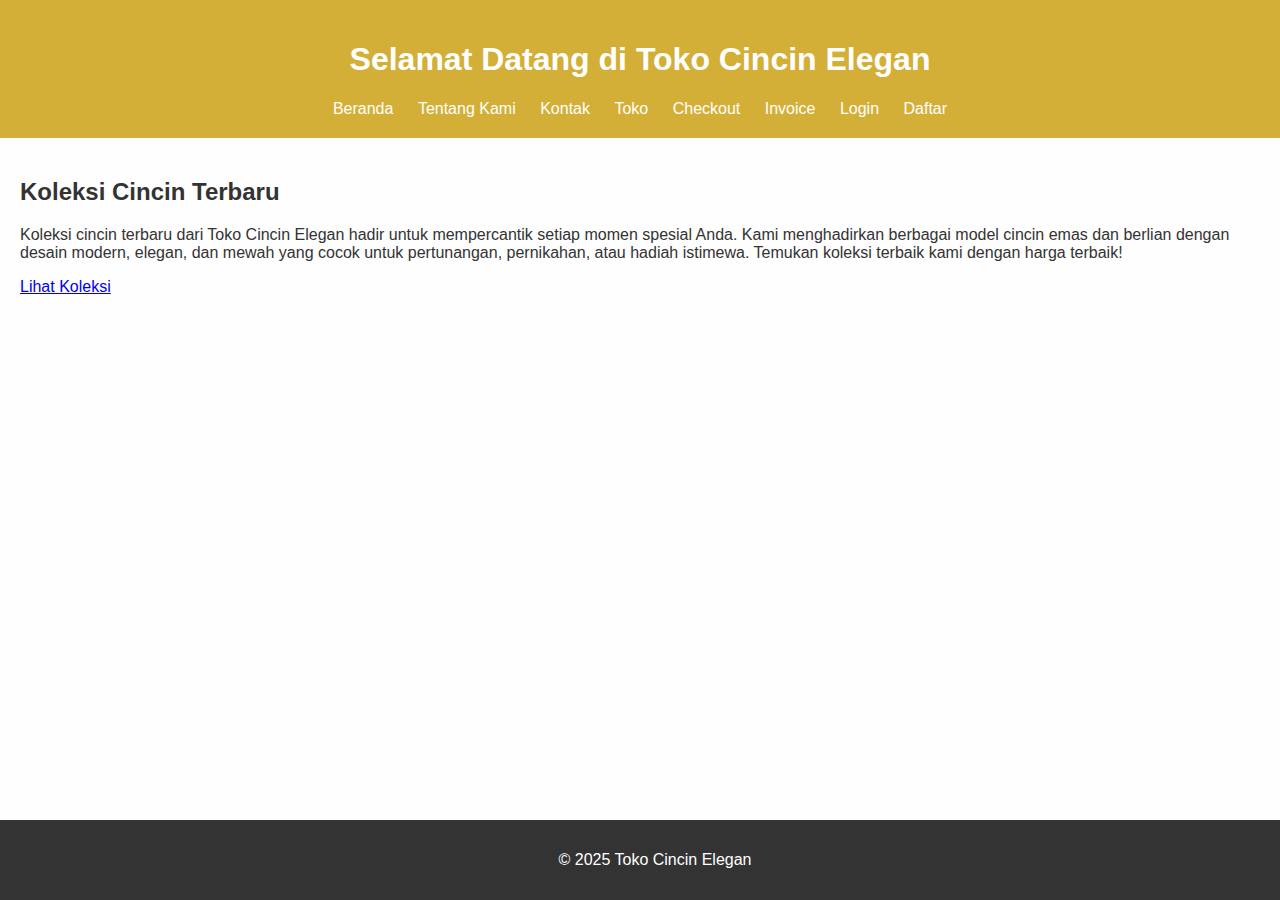
<file: Index.html>
<!DOCTYPE html>
<html lang="id">
<head>
    <meta charset="UTF-8">
    <title>Toko Cincin Elegan</title>
    <link rel="stylesheet" href="Style1.css">
</head>
<body>
    <header>
        <h1>Selamat Datang di Toko Cincin Elegan</h1>
        <nav>
            <a href="Index.html">Beranda</a>
            <a href="About.html">Tentang Kami</a>
            <a href="Contact.html">Kontak</a>
            <a href="Shop.html">Toko</a>
            <a href="Checkout.html">Checkout</a>
            <a href="Invoice.html">Invoice</a>
            <a href="Login.html ">Login</a>
            <a href="Register.html">Daftar</a>
        </nav>
    </header>
    <main>
        <section>
            <h2>Koleksi Cincin Terbaru</h2>
            <p>Koleksi cincin terbaru dari Toko Cincin Elegan hadir untuk mempercantik setiap momen spesial Anda. 
                Kami menghadirkan berbagai model cincin emas dan berlian dengan desain modern, elegan, dan mewah yang cocok untuk pertunangan, pernikahan, atau hadiah istimewa.
                Temukan koleksi terbaik kami dengan harga terbaik!</p>
            <a href="Shop.html">Lihat Koleksi</a>
        </section>
    </main>
    <footer>
        <p>&copy; 2025 Toko Cincin Elegan</p>
    </footer>
</body>
</html>
</file>
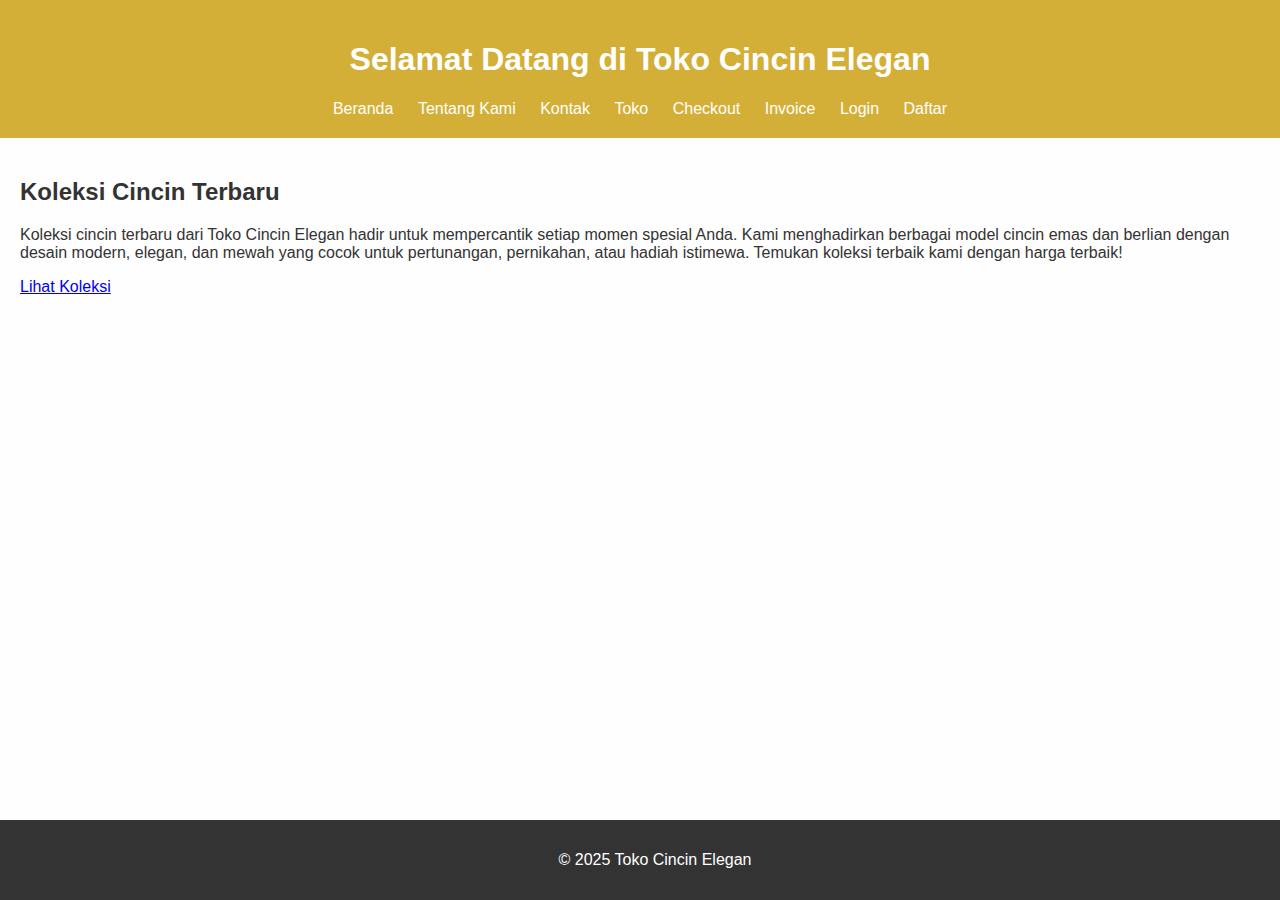
<file: index.html>
<!DOCTYPE html>
<html lang="id">
<head>
    <meta charset="UTF-8">
    <title>Toko Cincin Elegan</title>
    <link rel="stylesheet" href="Style1.css">
</head>
<body>
    <header>
        <h1>Selamat Datang di Toko Cincin Elegan</h1>
        <nav>
            <a href="Index.html">Beranda</a>
            <a href="About.html">Tentang Kami</a>
            <a href="Contact.html">Kontak</a>
            <a href="Shop.html">Toko</a>
            <a href="Checkout.html">Checkout</a>
            <a href="Invoice.html">Invoice</a>
            <a href="Login.html ">Login</a>
            <a href="Register.html">Daftar</a>
        </nav>
    </header>
    <main>
        <section>
            <h2>Koleksi Cincin Terbaru</h2>
            <p>Koleksi cincin terbaru dari Toko Cincin Elegan hadir untuk mempercantik setiap momen spesial Anda. 
                Kami menghadirkan berbagai model cincin emas dan berlian dengan desain modern, elegan, dan mewah yang cocok untuk pertunangan, pernikahan, atau hadiah istimewa.
                Temukan koleksi terbaik kami dengan harga terbaik!</p>
            <a href="Shop.html">Lihat Koleksi</a>
        </section>
    </main>
    <footer>
        <p>&copy; 2025 Toko Cincin Elegan</p>
    </footer>
</body>
</html>
</file>
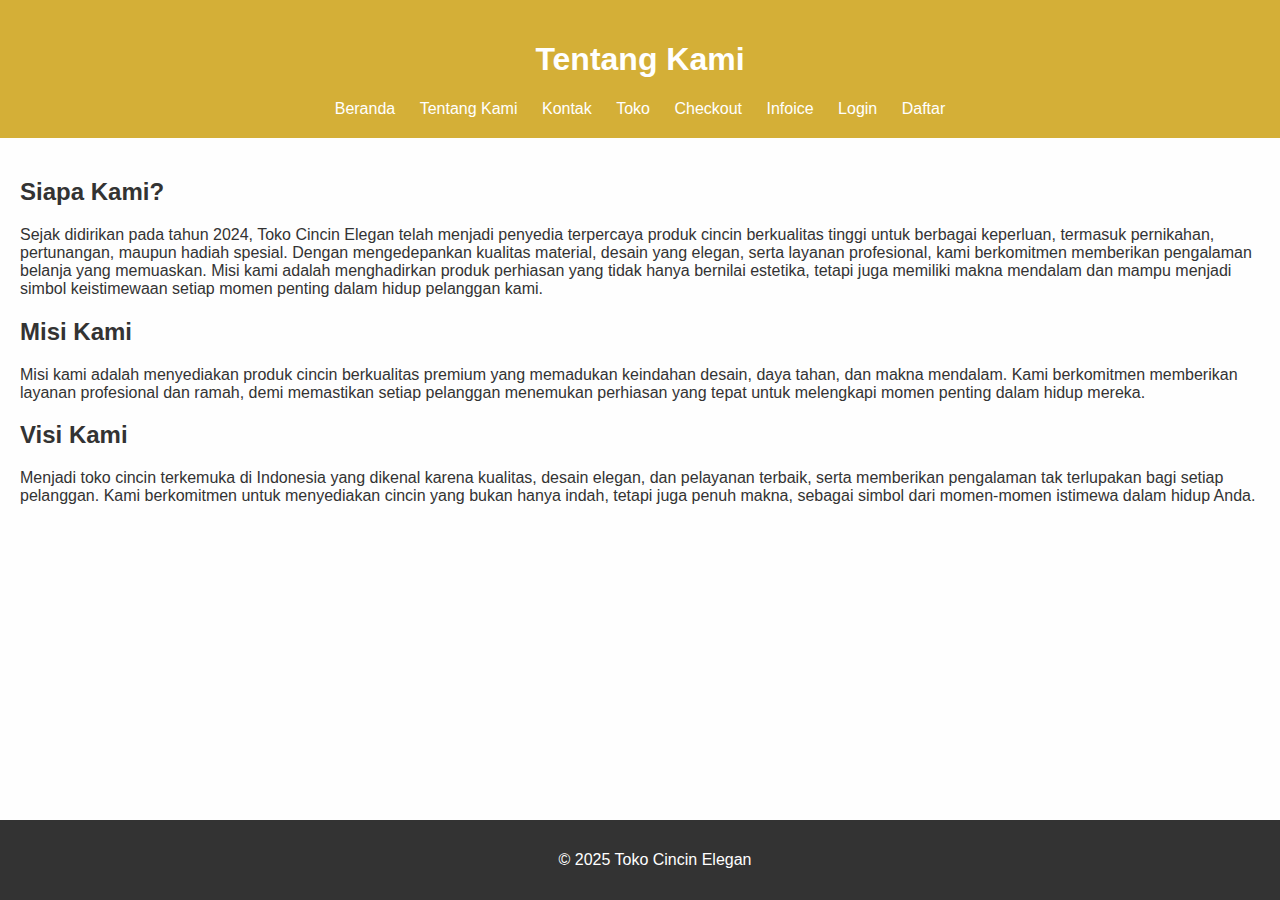
<file: About.html>
<!DOCTYPE html>
<html lang="id">
<head>
    <meta charset="UTF-8">
    <title>Tentang Kami - Toko Cincin Elegan</title>
    <link rel="stylesheet" href="Style1.css">
</head>
<body>
    <header>
        <h1>Tentang Kami</h1>
        <nav>
            <a href="Index.html">Beranda</a>
            <a href="About.html">Tentang Kami</a>
            <a href="Contact.html">Kontak</a>
            <a href="Shop.html">Toko</a>
            <a href="Checkout.html">Checkout</a>
            <a href="Invoice.html">Infoice</a>
            <a href="Login.html">Login</a>
            <a href="Register.html">Daftar</a>
        </nav>
    </header>
    <main>
        <section>
            <h2>Siapa Kami?</h2>
            <p> Sejak didirikan pada tahun 2024, Toko Cincin Elegan telah menjadi penyedia terpercaya produk cincin berkualitas tinggi untuk berbagai keperluan, termasuk pernikahan, pertunangan, maupun hadiah spesial. 
                Dengan mengedepankan kualitas material, desain yang elegan, serta layanan profesional, kami berkomitmen memberikan pengalaman belanja yang memuaskan. Misi kami adalah menghadirkan produk perhiasan yang tidak hanya bernilai estetika,
                 tetapi juga memiliki makna mendalam dan mampu menjadi simbol keistimewaan setiap momen penting dalam hidup pelanggan kami.
                </p>
            <h2>Misi Kami</h2>
            <p> Misi kami adalah menyediakan produk cincin berkualitas premium yang memadukan keindahan desain, daya tahan, dan makna mendalam. 
                Kami berkomitmen memberikan layanan profesional dan ramah, demi memastikan setiap pelanggan menemukan perhiasan yang tepat untuk melengkapi momen penting dalam hidup mereka.
            </p>
            <h2>Visi Kami</h2>
            <p>
                Menjadi toko cincin terkemuka di Indonesia yang dikenal karena kualitas, desain elegan, dan pelayanan terbaik, serta memberikan pengalaman tak terlupakan bagi setiap pelanggan. 
                Kami berkomitmen untuk menyediakan cincin yang bukan hanya indah, tetapi juga penuh makna, sebagai simbol dari momen-momen istimewa dalam hidup Anda.
            </p>
        </section>
    </main>
    <footer>
        <p>&copy; 2025 Toko Cincin Elegan</p>
    </footer>
</body>
</html>
</file>
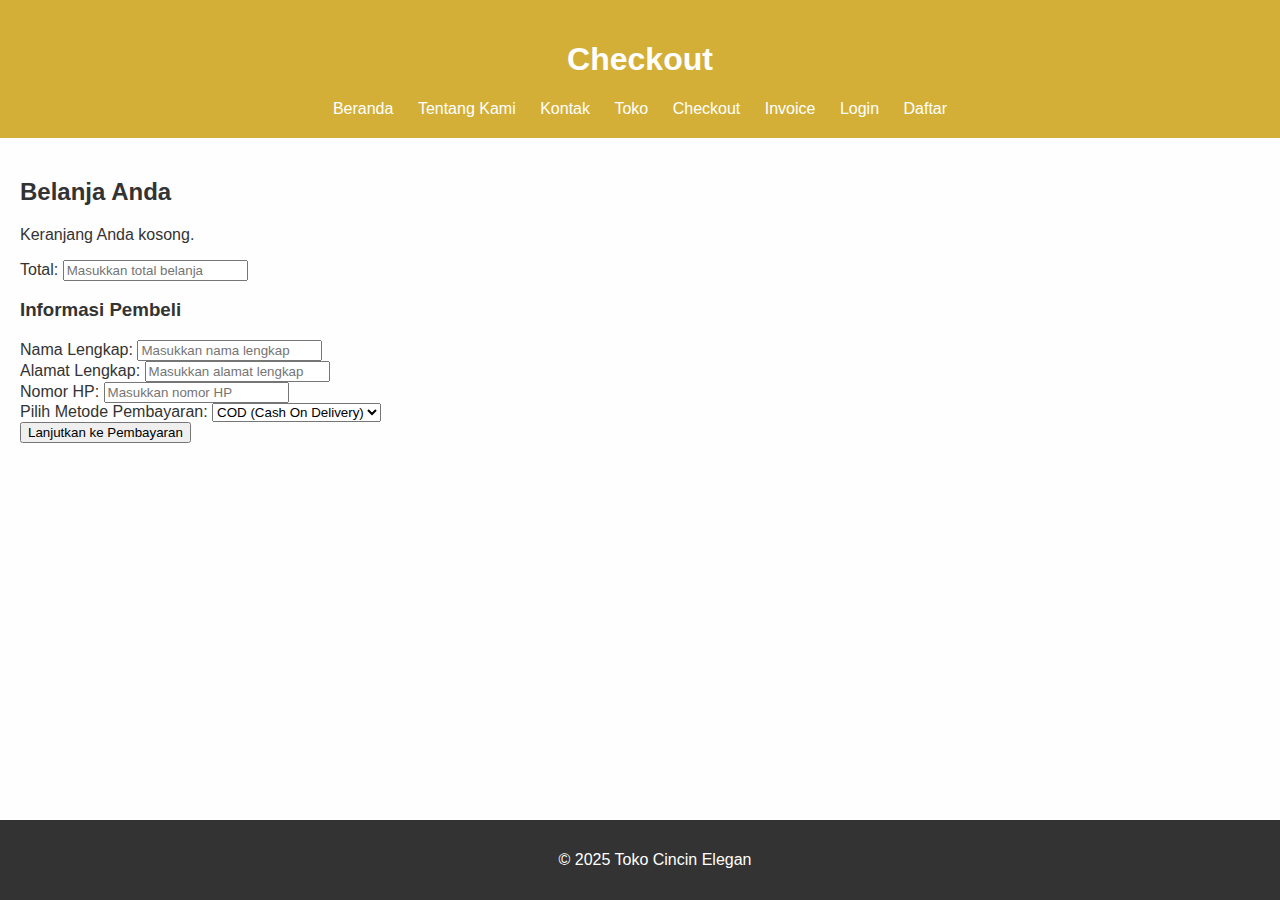
<file: Checkout.html>
<!DOCTYPE html>
<html lang="id">
<head>
  <meta charset="UTF-8">
  <title>Checkout - Toko Cincin Elegan</title>
  <link rel="stylesheet" href="Style1.css">
</head>
<body>

<header>
  <h1>Checkout</h1>
  <nav>
    <a href="Index.html">Beranda</a>
    <a href="About.html">Tentang Kami</a>
    <a href="Contact.html">Kontak</a>
    <a href="Shop.html">Toko</a>
    <a href="Checkout.html">Checkout</a>
    <a href="Invoice.html">Invoice</a>
    <a href="Login.html">Login</a>
    <a href="Register.html">Daftar</a>
  </nav>
</header>

<main class="content">
  <h2>Belanja Anda</h2>

  <div id="cart-items"></div>

  <div class="total">
     <label for="total">Total:</label>
      <input type="text" id="total" placeholder="Masukkan total belanja" required>
  </div>

  <div class="customer-info">
    <h3>Informasi Pembeli</h3>
    <div class="form-group">
      <label for="name">Nama Lengkap:</label>
      <input type="text" id="name" placeholder="Masukkan nama lengkap" required>
    </div>
    <div class="form-group">
      <label for="address">Alamat Lengkap:</label>
      <input type="text" id="address" placeholder="Masukkan alamat lengkap" required>
    </div>
    <div class="form-group">
      <label for="phone">Nomor HP:</label>
      <input type="tel" id="phone" placeholder="Masukkan nomor HP" required>
    </div>
  </div>

  <div class="payment-method">
    <label for="payment-method">Pilih Metode Pembayaran:</label>
    <select id="payment-method">
      <option value="cod">COD (Cash On Delivery)</option>
      <option value="dana">Dana</option>
      <option value="ovo">OVO</option>
      <option value="gopay">GoPay</option>
      <option value="bank-transfer">Transfer Bank</option>
    </select>
  </div>

  <button class="Checkout-button" onclick="proceedToCheckout()">Lanjutkan ke Pembayaran</button>
</main>

<footer>
  <p>&copy; 2025 Toko Cincin Elegan</p>
</footer>

<script>
  function displayCart() {
    const cart = JSON.parse(localStorage.getItem('cart')) || [];
    const cartItemsDiv = document.getElementById('cart-items');
    const totalPriceSpan = document.getElementById('total-price');
    let total = 0;

    cartItemsDiv.innerHTML = '';

    if (cart.length === 0) {
      cartItemsDiv.innerHTML = '<p>Keranjang Anda kosong.</p>';
      return;
    }

    cart.forEach(item => {
      const cartItem = document.createElement('div');
      cartItem.className = 'cart-item';
      cartItem.innerHTML = `
        <img src="${item.image}" alt="${item.name}" width="100">
        <div class="cart-item-details">
          <h4>${item.name}</h4>
          <p>Harga: ${item.price}</p>
        </div>
      `;
      cartItemsDiv.appendChild(cartItem);

      const cleanPrice = parseInt(item.price.replace(/[^\d]/g, ''), 10);
      total += isNaN(cleanPrice) ? 0 : cleanPrice;
    });

    totalPriceSpan.textContent = total.toLocaleString('id-ID');
  }

  function proceedToCheckout() {
    const name = document.getElementById('name').value.trim();
    const address = document.getElementById('address').value.trim();
    const phone = document.getElementById('phone').value.trim();
    const paymentMethod = document.getElementById('payment-method').value;
    const cart = JSON.parse(localStorage.getItem('cart')) || [];

    if (cart.length === 0) {
      alert('Keranjang Anda kosong. Silakan tambahkan produk.');
      return;
    }

    if (!name || !address || !phone) {
      alert('Harap lengkapi semua data pembeli.');
      return;
    }

    const invoiceData = {
      items: cart,
      invoiceNumber: 'INV-' + Date.now(),
      orderDate: new Date().toLocaleDateString('id-ID', {
        day: 'numeric',
        month: 'long',
        year: 'numeric'
      }),
      trackingNumber: 'RESI-' + Math.floor(Math.random() * 1000000000),
      paymentMethod,
      name,
      address,
      phone
    };

    localStorage.setItem('Invoice', JSON.stringify(invoiceData));
    localStorage.removeItem('cart');
    alert('Checkout berhasil! Anda akan diarahkan ke halaman invoice.');
    window.location.href = 'Invoice.html';
  }

  // Jalankan saat halaman dibuka
  displayCart();
</script>

</body>
</html>
</file>
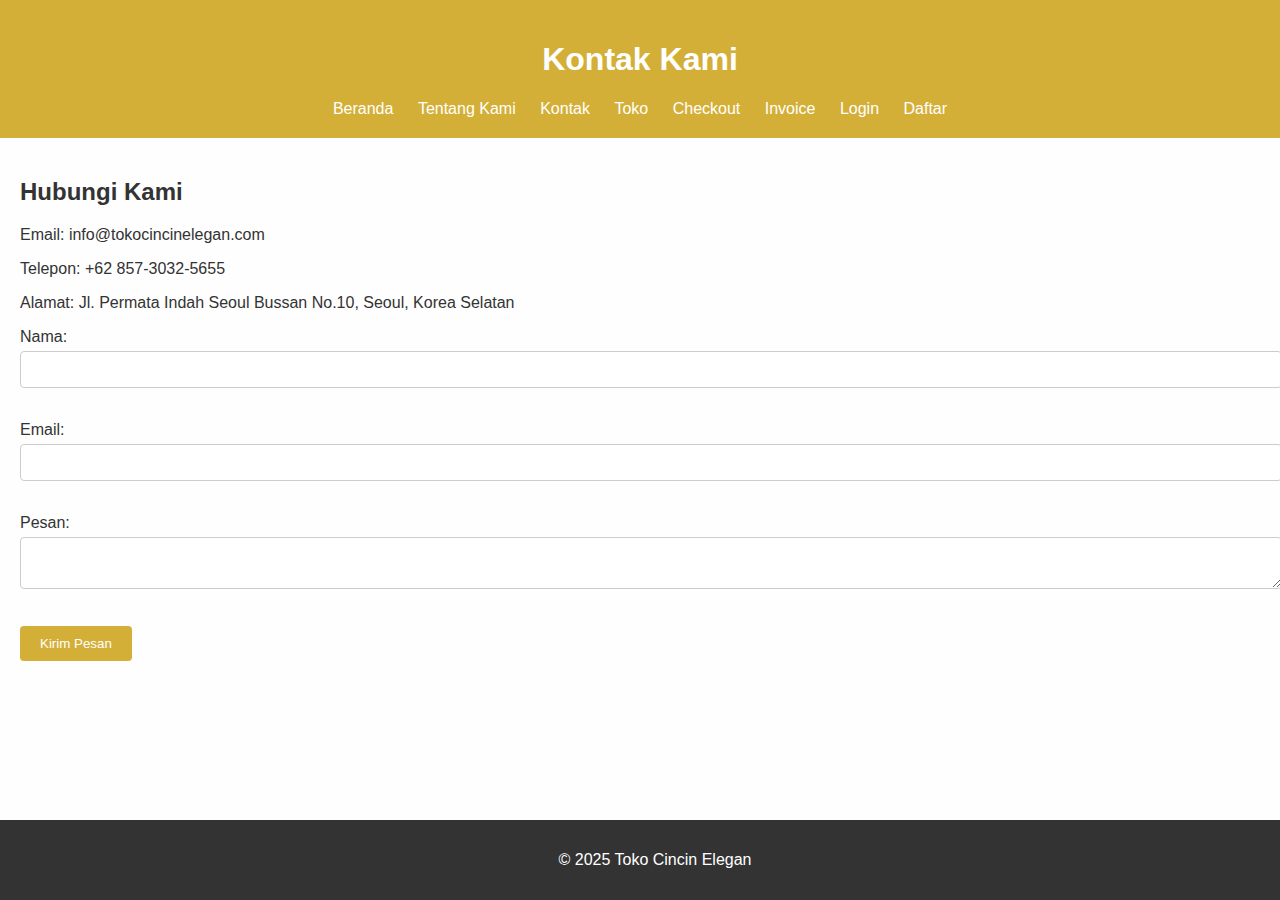
<file: Contact.html>
<!DOCTYPE html>
<html lang="id">
<head>
    <meta charset="UTF-8">
    <title>Kontak Kami - Toko Cincin Elegan</title>
    <link rel="stylesheet" href="Style1.css">
</head>
<body>
    <header>
        <h1>Kontak Kami</h1>
        <nav>
            <a href="Index.html">Beranda</a>
            <a href="About.html">Tentang Kami</a>
            <a href="Contact.html">Kontak</a>
            <a href="Shop.html">Toko</a>
            <a href="Checkout.html">Checkout</a>
            <a href="Invoice.html">Invoice</a>
            <a href="Login.html">Login</a>
            <a href="Register.html">Daftar</a>
        </nav>
    </header>

    <main>
        <section>
            <h2>Hubungi Kami</h2>
            <p>Email: info@tokocincinelegan.com</p>
            <p>Telepon: +62 857-3032-5655</p>
            <p>Alamat: Jl. Permata Indah Seoul Bussan No.10, Seoul, Korea Selatan</p>

            <!-- FORM KONTAK -->
            <form id="contactForm">
                <label for="nama">Nama:</label><br>
                <input type="text" id="nama" name="nama" required><br><br>

                <label for="email">Email:</label><br>
                <input type="email" id="email" name="email" required><br><br>

                <label for="pesan">Pesan:</label><br>
                <textarea id="pesan" name="pesan" required></textarea><br><br>

                <button type="submit">Kirim Pesan</button>
            </form>
        </section>
    </main>

    <footer>
        <p>&copy; 2025 Toko Cincin Elegan</p>
    </footer>

    <!-- Optional JS (menampilkan alert saat submit) -->
    <script>
        document.getElementById('contactForm').addEventListener('submit', function(e) {
            e.preventDefault();
            alert('Pesan Anda telah dikirim! Kami akan segera menghubungi Anda.');
            this.reset();
        });
    </script>
</body>
</html>
</file>
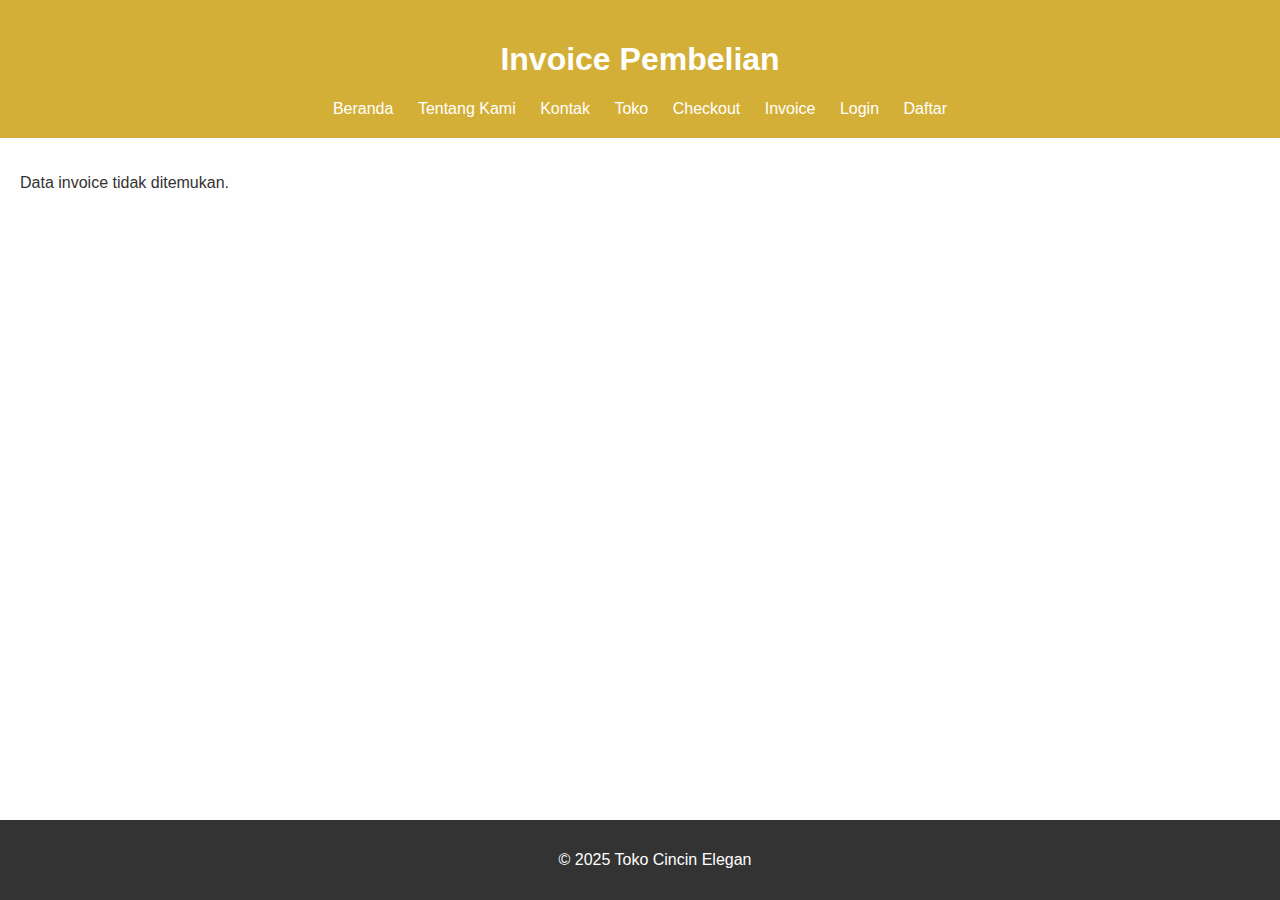
<file: Invoice.html>
<!DOCTYPE html>
<html lang="id">
<head>
  <meta charset="UTF-8">
  <title>Invoice - Toko Cincin Elegan</title>
  <link rel="stylesheet" href="Style1.css">
</head>
<body>

<header>
  <h1>Invoice Pembelian</h1>
  <nav>
    <a href="Index.html">Beranda</a>
    <a href="About.html">Tentang Kami</a>
    <a href="Contact.html">Kontak</a>
    <a href="Shop.html">Toko</a>
    <a href="Checkout.html">Checkout</a>
    <a href="Invoice.html">Invoice</a>
    <a href="Login.html">Login</a>
    <a href="Register.html">Daftar</a>
  </nav>
</header>

<main class="content">
  <section id="invoice-section">
    <h2>Detail Invoice</h2>
    <p><strong>No. Invoice:</strong> <span id="invoice-number"></span></p>
    <p><strong>Tanggal Pemesanan:</strong> <span id="order-date"></span></p>
    <p><strong>No. Resi Pengiriman:</strong> <span id="tracking-number"></span></p>

    <h3>Informasi Pembeli</h3>
    <p><strong>Nama:</strong> <span id="customer-name"></span></p>
    <p><strong>Alamat:</strong> <span id="customer-address"></span></p>
    <p><strong>Nomor HP:</strong> <span id="customer-phone"></span></p>
    <p><strong>Metode Pembayaran:</strong> <span id="payment-method"></span></p>

    <h3>Barang yang Dibeli</h3>
    <div id="invoice-items"></div>

    <h3>Total Pembayaran</h3>
    <p><strong>Total:</strong> Rp. <span id="total-price">0</span></p>
  </section>
</main>

<footer>
  <p>&copy; 2025 Toko Cincin Elegan</p>
</footer>

<script>
  function loadInvoice() {
    const data = JSON.parse(localStorage.getItem('Invoice'));
    if (!data) {
      document.getElementById('invoice-section').innerHTML = '<p>Data invoice tidak ditemukan.</p>';
      return;
    }

    document.getElementById('invoice-number').textContent = data.invoiceNumber;
    document.getElementById('order-date').textContent = data.orderDate;
    document.getElementById('tracking-number').textContent = data.trackingNumber;
    document.getElementById('customer-name').textContent = data.name;
    document.getElementById('customer-address').textContent = data.address;
    document.getElementById('customer-phone').textContent = data.phone;
    document.getElementById('payment-method').textContent = data.paymentMethod;

    let total = 0;
    const itemsContainer = document.getElementById('invoice-items');
    itemsContainer.innerHTML = '';

    data.items.forEach(item => {
      const itemDiv = document.createElement('div');
      itemDiv.classList.add('invoice-item');
      itemDiv.innerHTML = `
        <p><strong>${item.name}</strong> - ${item.price}</p>
      `;
      itemsContainer.appendChild(itemDiv);

      const price = parseInt(item.price.replace(/[^\d]/g, ''));
      total += price;
    });

    document.getElementById('total-price').textContent = total.toLocaleString('id-ID');
  }

  window.onload = loadInvoice;
</script>

</body>
</html>
</file>
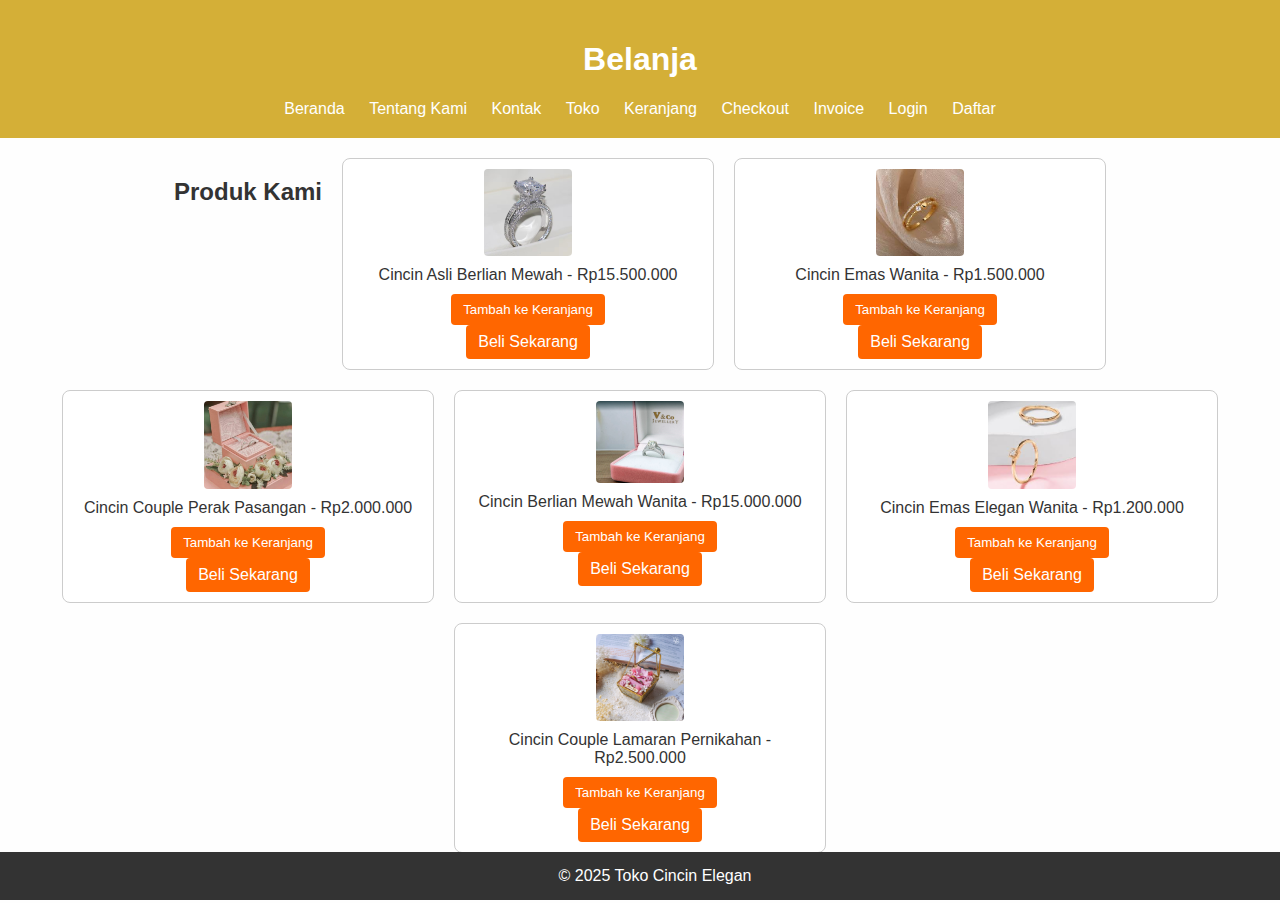
<file: krjng2.html>
<!-- Shop.html -->
<!DOCTYPE html>
<html lang="id">
<head>
  <meta charset="UTF-8">
  <title>Belanja - Toko Cincin Elegan</title>
  <link rel="stylesheet" href="shp.css">
</head>
<body>
  <header>
    <h1>Belanja</h1>
    <nav>
      <a href="Index.html">Beranda</a>
      <a href="About.html">Tentang Kami</a>
      <a href="Contact.html">Kontak</a>
      <a href="Shop.html">Toko</a>
      <a href="Cart.html">Keranjang</a>
      <a href="Checkout.html">Checkout</a>
      <a href="Invoice.html">Invoice</a>
      <a href="Login.html">Login</a>
      <a href="Register.html">Daftar</a>
    </nav>
  </header>
  <main>
    <section>
      <h2>Produk Kami</h2>

      <div class="product">
        <img src="ccnn.jpg" alt="Cincin Asli Berlian Mewah" width="200">
        <p>Cincin Asli Berlian Mewah - Rp15.500.000</p>
        <button onclick="tambahKeKeranjang('Cincin Asli Berlian Mewah', 15500000)">
          Tambah ke Keranjang
        </button>
        <a href="Contact.html">Beli Sekarang</a>
      </div>

      <div class="product">
        <img src="ccn2.jpg" alt="Cincin Emas Wanita" width="200">
        <p>Cincin Emas Wanita - Rp1.500.000</p>
        <button onclick="tambahKeKeranjang('Cincin Emas Wanita', 1500000)">
          Tambah ke Keranjang
        </button>
        <a href="Contact.html">Beli Sekarang</a>
      </div>

      <div class="product">
        <img src="ccnn2.jpg" alt="Cincin Couple Perak Pasangan" width="200">
        <p>Cincin Couple Perak Pasangan - Rp2.000.000</p>
        <button onclick="tambahKeKeranjang('Cincin Couple Perak Pasangan', 2000000)">
          Tambah ke Keranjang
        </button>
        <a href="Contact.html">Beli Sekarang</a>
      </div>

      <div class="product">
        <img src="cincinn.jpg" alt="Cincin Berlian Mewah Wanita" width="200">
        <p>Cincin Berlian Mewah Wanita - Rp15.000.000</p>
        <button onclick="tambahKeKeranjang('Cincin Berlian Mewah Wanita', 15000000)">
          Tambah ke Keranjang
        </button>
        <a href="Contact.html">Beli Sekarang</a>
      </div>

      <div class="product">
        <img src="ccn.jpg" alt="Cincin Emas Elegan Wanita" width="200">
        <p>Cincin Emas Elegan Wanita - Rp1.200.000</p>
        <button onclick="tambahKeKeranjang('Cincin Emas Elegan Wanita', 1200000)">
          Tambah ke Keranjang
        </button>
        <a href="Contact.html">Beli Sekarang</a>
      </div>

      <div class="product">
        <img src="cncpl.jpg" alt="Cincin Couple Lamaran Pernikahan" width="200">
        <p>Cincin Couple Lamaran Pernikahan - Rp2.500.000</p>
        <button onclick="tambahKeKeranjang('Cincin Couple Lamaran Pernikahan', 2500000)">
          Tambah ke Keranjang
        </button>
        <a href="Contact.html">Beli Sekarang</a>
      </div>

    </section>
  </main>
  <footer>
    &copy; 2025 Toko Cincin Elegan
  </footer>

  <script>
    function tambahKeKeranjang(name, price) {
      // Ambil array keranjang, atau inisialisasi jika belum ada
      let keranjang = JSON.parse(localStorage.getItem('keranjang')) || [];
      // Buat objek produk
      const product = { name: name, price: price };
      // Tambah dan simpan ulang
      keranjang.push(product);
      localStorage.setItem('keranjang', JSON.stringify(keranjang));
      alert(name + " telah ditambahkan ke keranjang!");
    }
  </script>
</body>
</html>
</file>
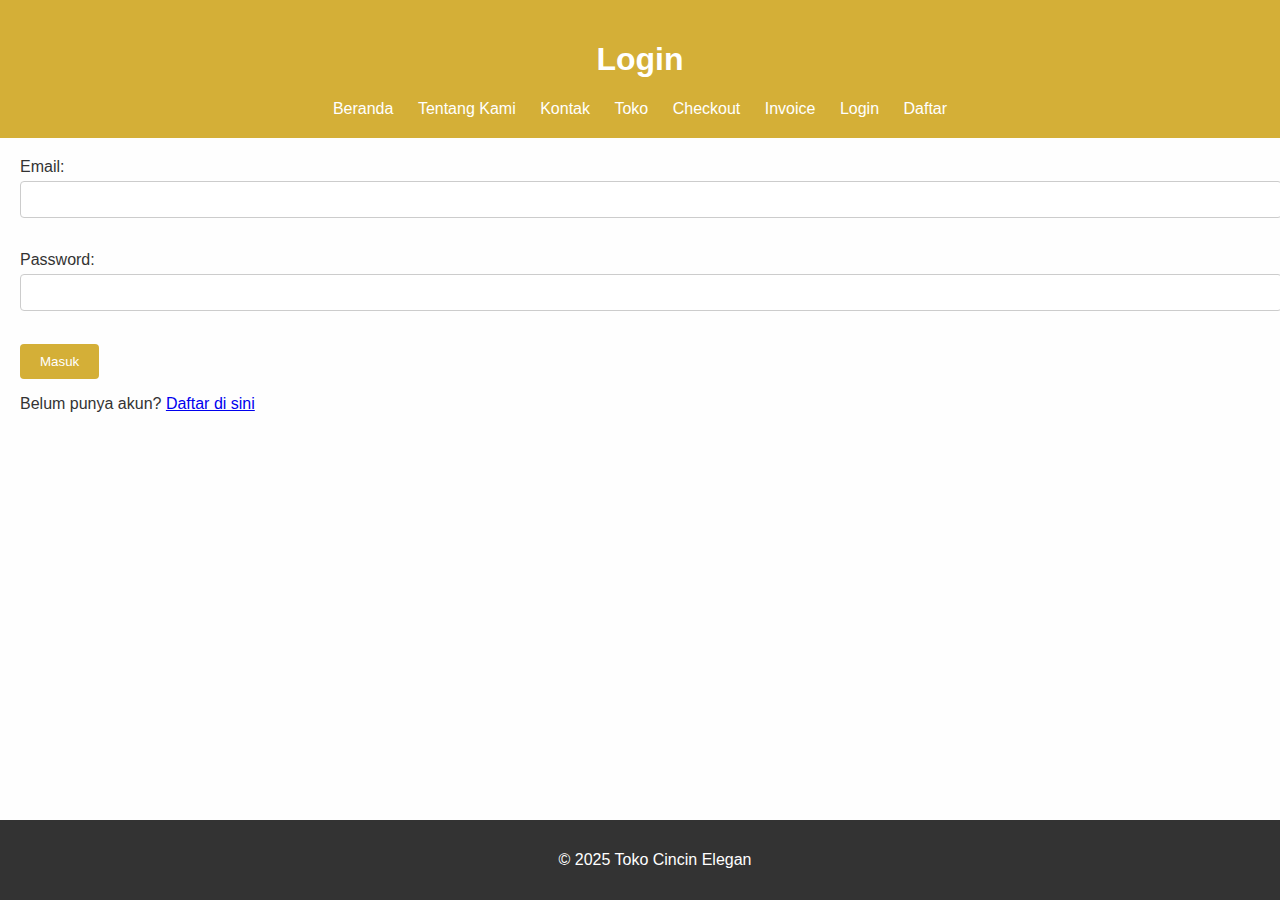
<file: Login.html>
<!DOCTYPE html>
<html lang="id">
<head>
    <meta charset="UTF-8">
    <title>Login - Toko Cincin Elegan</title>
    <link rel="stylesheet" href="Style1.css">
</head>
<body>
    <header>
        <h1>Login</h1>
        <nav>
            <a href="Index.html">Beranda</a>
            <a href="About.html">Tentang Kami</a>
            <a href="Contact.html">Kontak</a>
            <a href="Shop.html">Toko</a>
            <a href="Checkout.html">Checkout</a>
            <a href="Invoice.html">Invoice</a>
            <a href="Login.html ">Login</a>
            <a href="Register.html">Daftar</a>
        </nav>
    </header>
    <main>
        <section>
            <form>
                <label for="email">Email:</label><br>
                <input type="email" id="email" name="email"><br><br>

                <label for="password">Password:</label><br>
                <input type="password" id="password" name="password"><br><br>

                <button type="submit">Masuk</button>
            </form>
            <p>Belum punya akun? <a href="Register.html">Daftar di sini</a></p>
        </section>
    </main>
    <footer>
        <p>&copy; 2025 Toko Cincin Elegan</p>
    </footer>
</body>
</html>
</file>
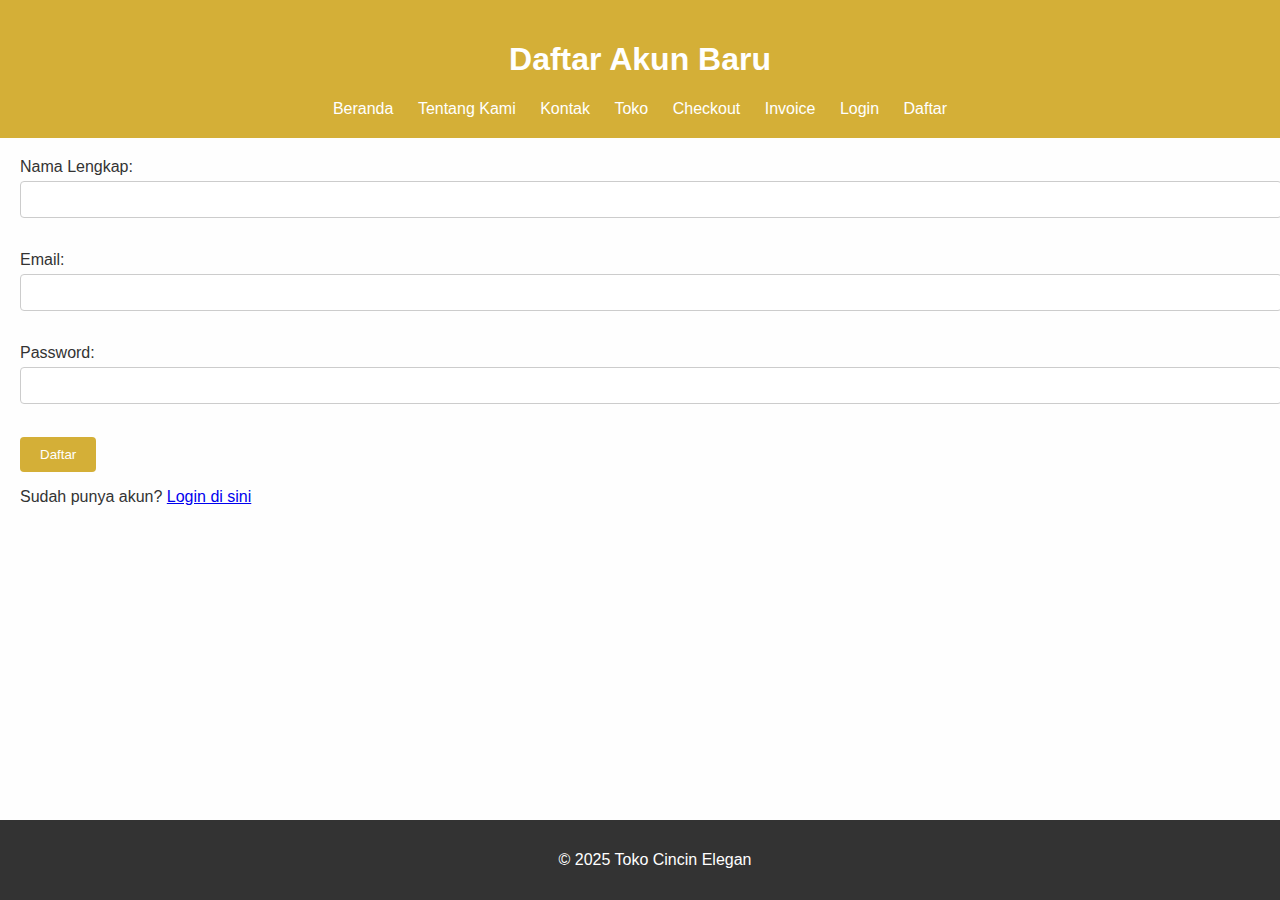
<file: Register.html>
<!DOCTYPE html>
<html lang="id">
<head>
    <meta charset="UTF-8">
    <title>Daftar - Toko Cincin Elegan</title>
    <link rel="stylesheet" href="Style1.css">
</head>
<body>
    <header>
        <h1>Daftar Akun Baru</h1>
        <nav>
            <a href="Index.html">Beranda</a>
            <a href="About.html">Tentang Kami</a>
            <a href="Contact.html">Kontak</a>
            <a href="Shop.html">Toko</a>
            <a href="Checkout.html">Checkout</a>
            <a href="Invoice.html">Invoice</a>
            <a href="Login.html ">Login</a>
            <a href="Register.html">Daftar</a>
        </nav>
    </header>
    <main>
        <section>
            <form>
                <label for="nama">Nama Lengkap:</label><br>
                <input type="text" id="nama" name="nama"><br><br>

                <label for="email">Email:</label><br>
                <input type="email" id="email" name="email"><br><br>

                <label for="password">Password:</label><br>
                <input type="password" id="password" name="password"><br><br>

                <button type="submit">Daftar</button>
            </form>
            <p>Sudah punya akun? <a href="Login.html">Login di sini</a></p>
        </section>
    </main>
    <footer>
        <p>&copy; 2025 Toko Cincin Elegan</p>
    </footer>
</body>
</html>
</file>
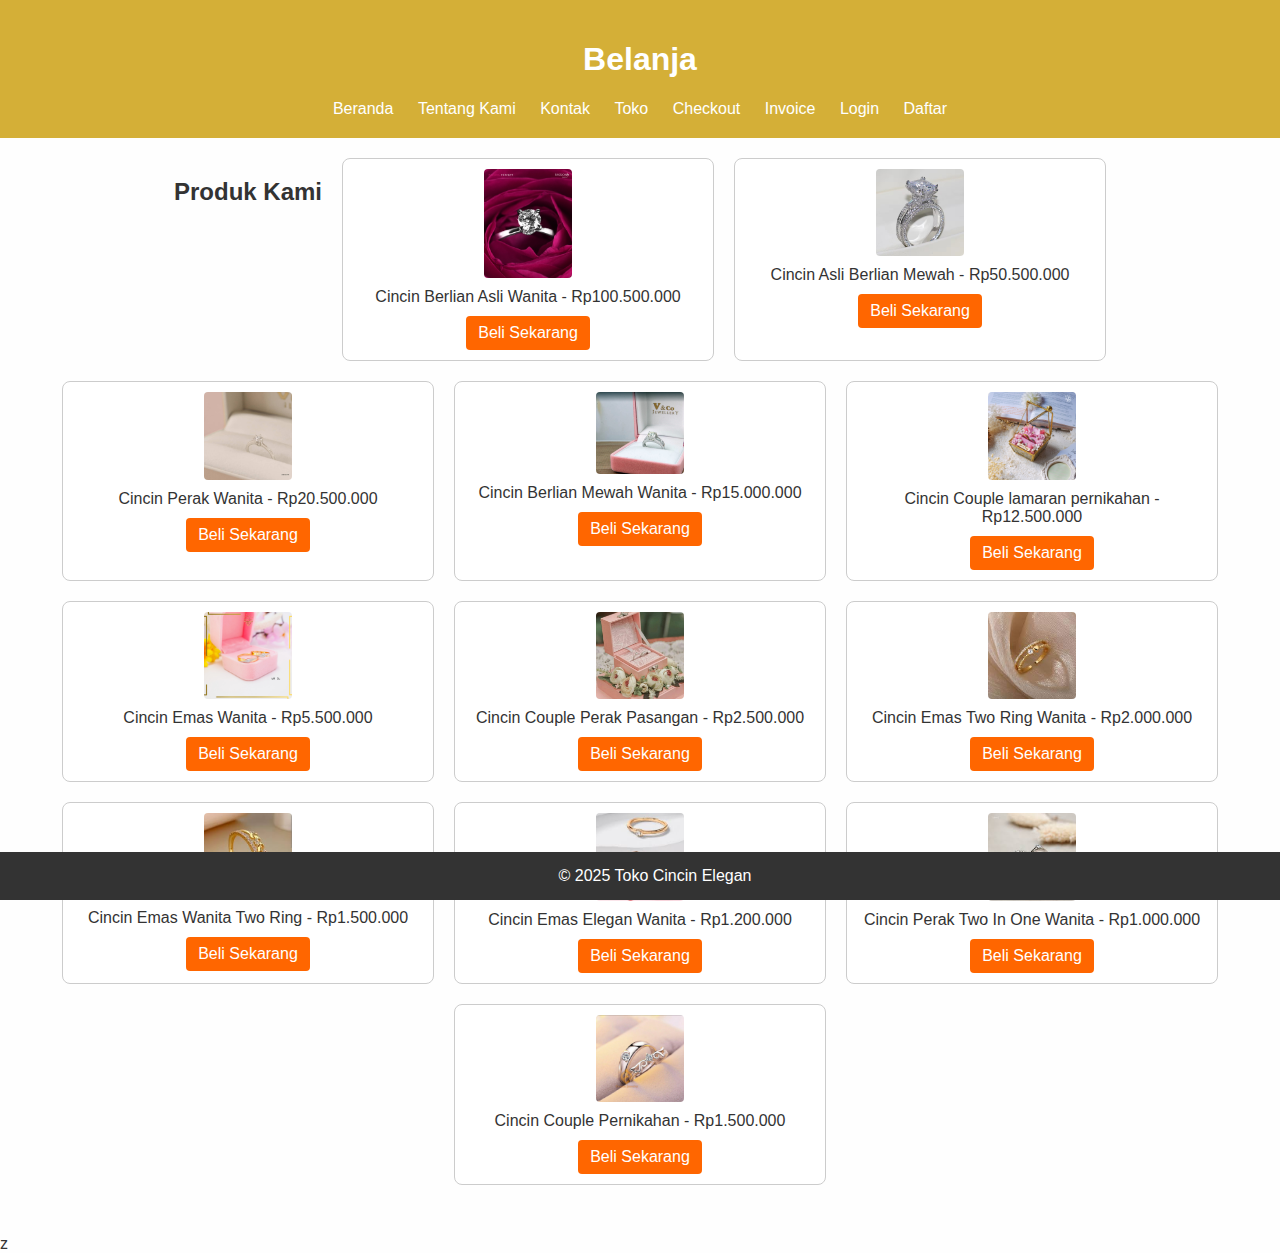
<file: Shop.html>
<!DOCTYPE html>
<html lang="id">
<head>
    <meta charset="UTF-8">
    <title>Belanja - Toko Cincin Elegan</title>
    <link rel="stylesheet" href="shp.css">
</head>
<body>
    <header>
        <h1>Belanja</h1>
        <nav>
            <a href="Index.html">Beranda</a>
            <a href="About.html">Tentang Kami</a>
            <a href="Contact.html">Kontak</a>
            <a href="Shop.html">Toko</a>
            <a href="Checkout.html">Checkout</a>
            <a href="Invoice.html">Invoice</a>
            <a href="Login.html">Login</a>
            <a href="Register.html">Daftar</a>
        </nav>
    </header>
    <main>
        <section>
            <h2>Produk Kami</h2>

             <div class="product">
                <img src="ccn10.jpg" alt="Cincin Berlian Asli  Wanita" width="200">
                <p>Cincin Berlian Asli Wanita - Rp100.500.000</p>
                <a href="Checkout.html">Beli Sekarang</a>
            </div>

            <div class="product">
                <img src="ccnn.jpg" alt="Cincin Asli Berlian Mewah" width="200">
                <p>Cincin Asli Berlian Mewah - Rp50.500.000</p>
                <a href="Checkout.html">Beli Sekarang</a>
            </div>

           <div class="product">
                <img src="cinciin3.jpg" alt="Cincin Berlian Wanita" width="200">
                <p>Cincin Perak Wanita - Rp20.500.000</p>
                <a href="Checkout.html">Beli Sekarang</a>
            </div>

            <div class="product">
                <img src="cincinn.jpg" alt="Cincin Berlian Mewah Wanita" width="200">
                <p>Cincin Berlian Mewah Wanita - Rp15.000.000</p>
                <a href="Checkout.html">Beli Sekarang</a>
            </div>

             <div class="product">
                <img src="cncpl.jpg" alt="Cincin Couple lamaran pernikahan" width="200">
                <p>Cincin Couple lamaran pernikahan - Rp12.500.000</p>
                <a href="Checkout.html">Beli Sekarang</a>
            </div>

            <div class="product">
                <img src="ccn6cp.jpg" alt="Cincin Emas Wanita" width="200">
                <p>Cincin Emas Wanita - Rp5.500.000</p>
                <a href="Checkout.html">Beli Sekarang</a>
            </div>

            <div class="product">
                <img src="ccnn2.jpg" alt="Cincin Couple Perak Pasangan" width="200">
                <p>Cincin Couple Perak Pasangan - Rp2.500.000</p>
                <a href="Checkout.html">Beli Sekarang</a>
            </div>

            <div class="product">
                <img src="ccn2.jpg" alt="Cincin Emas Two Ring Wanita" width="200">
                <p>Cincin Emas Two Ring Wanita - Rp2.000.000</p>
                <a href="Checkout.html">Beli Sekarang</a>
            </div>

            <div class="product">
                <img src="ccn9.jpg" alt="Cincin Emas Wanita Two Ring" width="200">
                <p>Cincin Emas Wanita Two Ring - Rp1.500.000</p>
                <a href="Checkout.html">Beli Sekarang</a>
            </div>
            <div class="product">
                <img src="ccn.jpg" alt="Cincin Emas Elegan Wanita" width="200">
                <p>Cincin Emas Elegan Wanita - Rp1.200.000</p>
                <a href="Checkout.html">Beli Sekarang</a>
            </div>

            <div class="product">
                <img src="ccn4ti1.jpg" alt="Cincin Perak Two In One Wanita" width="200">
                <p>Cincin Perak Two In One Wanita - Rp1.000.000</p>
                <a href="Checkout.html">Beli Sekarang</a>
            </div>

            <div class="product">
                <img src="ccn7cp.jpg" alt="Cincin Couple Pernikahan" width="200">
                <p>Cincin Couple Pernikahan - Rp1.500.000</p>
                <a href="Checkout.html">Beli Sekarang</a>
            </div>

        </section>
    </main>

    <footer>
        &copy; 2025 Toko Cincin Elegan
    </footer>
z
</body>
</html>
</file>
<file: Style1.css>
/* style.css */


body {
    font-family: Arial, sans-serif;
    margin: 0;
    padding: 0;
    background-color: #fefefe;
    color: #333;
}

header {
    background-color: #d4af37; /* warna emas elegan */
    color: white;
    padding: 20px;
    text-align: center;
}

nav a {
    color: white;
    margin: 0 10px;
    text-decoration: none;
}

nav a:hover {
    text-decoration: underline;
}

main {
    padding: 20px;
}

section {
    margin-bottom: 30px;
}

footer {
    background-color: #333;
    color: white;
    text-align: center;
    padding: 15px;
    position: fixed;
    width: 100%;
    bottom: 0;
}

form input, form textarea, form select {
    width: 100%;
    padding: 10px;
    margin: 5px 0 15px 0;
    border: 1px solid #ccc;
    border-radius: 4px;
}

form button {
    background-color: #d4af37;
    color: white;
    padding: 10px 20px;
    border: none;
    border-radius: 4px;
    cursor: pointer;
}

form button:hover {
    background-color: #b99c2a;
}

.produk {
    display: flex;
    gap: 20px;
    flex-wrap: wrap;
}

.item {
    border: 1px solid #ccc;
    padding: 15px;
    width: 30%;
    box-sizing: border-box;
    text-align: center;
    border-radius: 8px;
    background-color: white;
}

.item img {
    max-width: 100%;
    height: auto;
    border-radius: 4px;
}

.item h3 {
    margin: 10px 0 5px 0;
}

.item p {
    margin: 5px 0;
}

.item a {
    display: inline-block;
    margin-top: 10px;
    padding: 8px 12px;
    background-color: #d4af37;
    color: white;
    border-radius: 4px;
    text-decoration: none;
}

.item a:hover {
    background-color: #b99c2a;
}
</file>
<file: shp.css>
/* Global style */
body {
    font-family: Arial, sans-serif;
    margin: 0;
    padding: 0;
    background-color: #fefefe;
    color: #333;
}

header {
    background-color: #d4af37;
    color: white;
    padding: 20px;
    text-align: center;
}

nav a {
    color: white;
    margin: 0 10px;
    text-decoration: none;
}

nav a:hover {
    text-decoration: underline;
}

main {
    padding: 20px;
}

section {
    display: flex;
    flex-wrap: wrap;
    gap: 20px;
    justify-content: center;
    margin-bottom: 30px;
}

footer {
    background-color: #333;
    color: white;
    text-align: center;
    padding: 15px;
    position: fixed;
    width: 100%;
    bottom: 0;
}

form input, form textarea, form select {
    width: 100%;
    padding: 10px;
    margin: 5px 0 15px 0;
    border: 1px solid #ccc;
    border-radius: 4px;
}

form button {
    background-color: #d4af37;
    color: white;
    padding: 10px 20px;
    border: none;
    border-radius: 4px;
    cursor: pointer;
}

form button:hover {
    background-color: #b99c2a;
}

/* PRODUCT STYLING */
.product {
    display: flex;
    flex-direction: column;
    align-items: center;
    border: 1px solid #ccc;
    padding: 10px;
    width: 30%; /* 3 per baris */
    box-sizing: border-box;
    border-radius: 8px;
    background-color: white;
}

.product img {
    width: 25%;
    height: auto;
    border-radius: 4px;
    margin-bottom: 10px;
}

.product p {
    margin: 0 0 10px 0;
    font-size: 16px;
    text-align: center;
}

.product a, .product button {
    display: inline-block;
    padding: 8px 12px;
    background-color: #ff6600;
    color: #fff;
    text-decoration: none;
    border: none;
    border-radius: 4px;
    cursor: pointer;
}

.product a:hover, .product button:hover {
    background-color: #ff3300;
}

/* RESPONSIVE BREAKPOINTS */
@media (max-width: 900px) {
    .product {
        width: 45%;
    }
}

@media (max-width: 600px) {
    .product {
        width: 100%;
    }
}

/* CART STYLING */
#cart-items ul {
    list-style: none;
    padding: 0;
    margin: 0;
}

#cart-items li {
    display: flex;
    justify-content: space-between;
    align-items: center;
    margin-bottom: 10px;
    background-color: white;
    padding: 10px;
    border-radius: 4px;
    border: 1px solid #ccc;
}

#cart-items li button {
    background-color: #ff3300;
    color: #fff;
    border: none;
    padding: 5px 10px;
    border-radius: 4px;
    cursor: pointer;
}

#cart-items li button:hover {
    background-color: #e62e00;
}

#total {
    font-weight: bold;
    margin-top: 15px;
    font-size: 18px;
}

#checkout-btn {
    margin-right: 10px;
}

#checkout-btn:disabled {
    background-color: #ccc;
    cursor: not-allowed;
}
</file>
